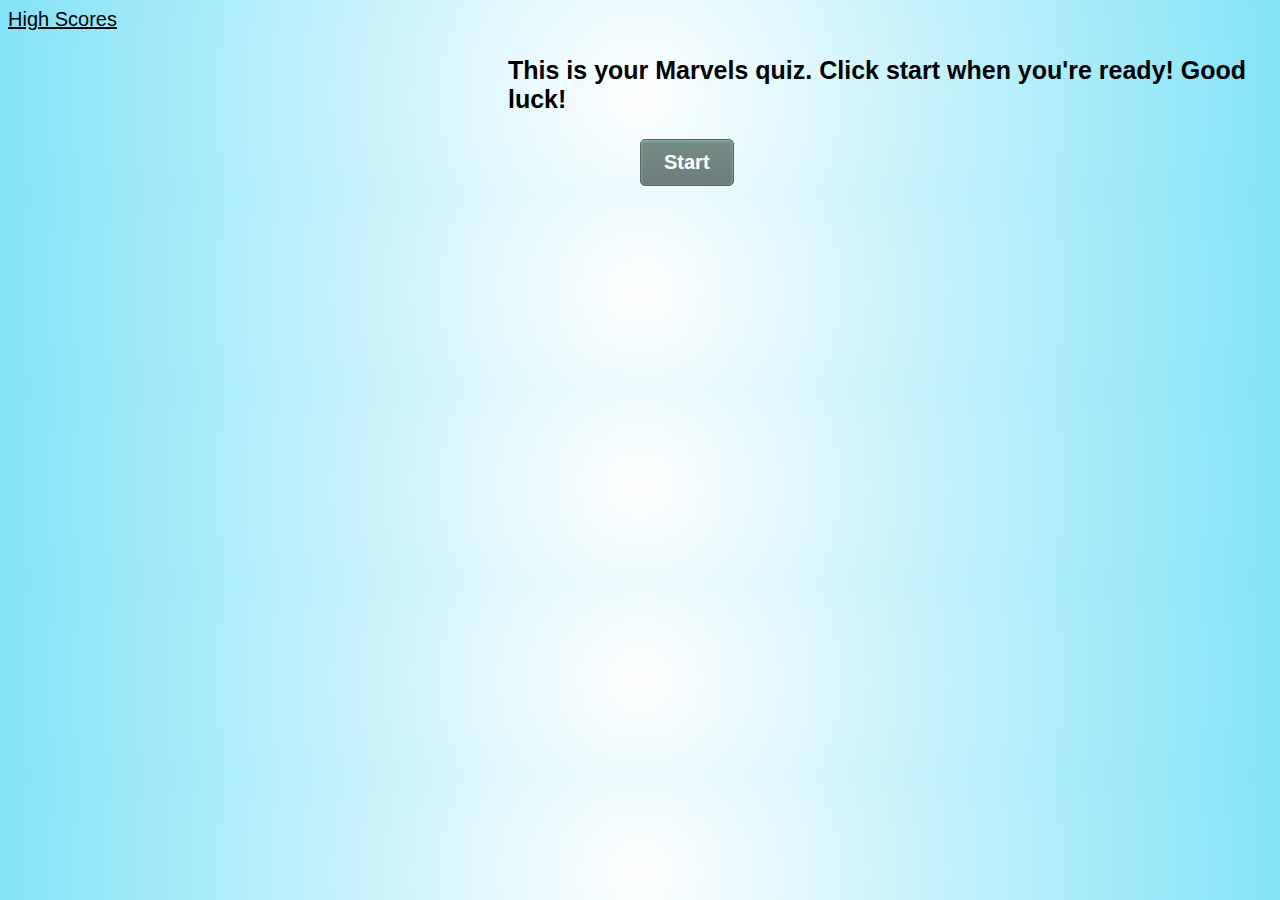
<file: index.html>
<!DOCTYPE html>
<html lang="en">
<head>
    <meta charset="UTF-8">
    <meta http-equiv="X-UA-Compatible" content="IE=edge">
    <meta name="viewport" content="width=device-width, initial-scale=1.0">
    <title>Marvel Quiz</title>
    <link rel="stylesheet" href="./assets/css/style.css">
</head>
<header>
    <nav>
        <a href="./assets/hs.html">High Scores</a>
        <span id='timer'></span>
    </nav>
    <h3 id= "quiz">This is your Marvels quiz. Click start when you're ready! Good luck!</h3>
    <button id= "startButton">Start</button>
</header>
<body>
    <div id= "container" style="display:none">
        <div id="question"></div>
        <button class= "options" id= "option1" onclick="checkAnswer('option1')"></button>
        <button class= "options" id= "option2" onclick="checkAnswer('option2')"></button>
        <button class= "options" id= "option3" onclick="checkAnswer('option3')"></button>
        <button class= "options" id= "option4" onclick="checkAnswer('option4')"></button>
    </div>

    <p id="finalScore" hidden><span id="score"></span></p>
        <form id="submit-form" hidden method="POST" action="./assets/score.html" >
            <div class="input-initials">
              <label for="initials">Enter initials: </label>
              <input type="text" name="initials" id="initials"/>
            </div>
            <button id="submit">Submit</button>
        </form>
    </body>
    <script src="./assets//js/script.js"></script>
</html>
</file>
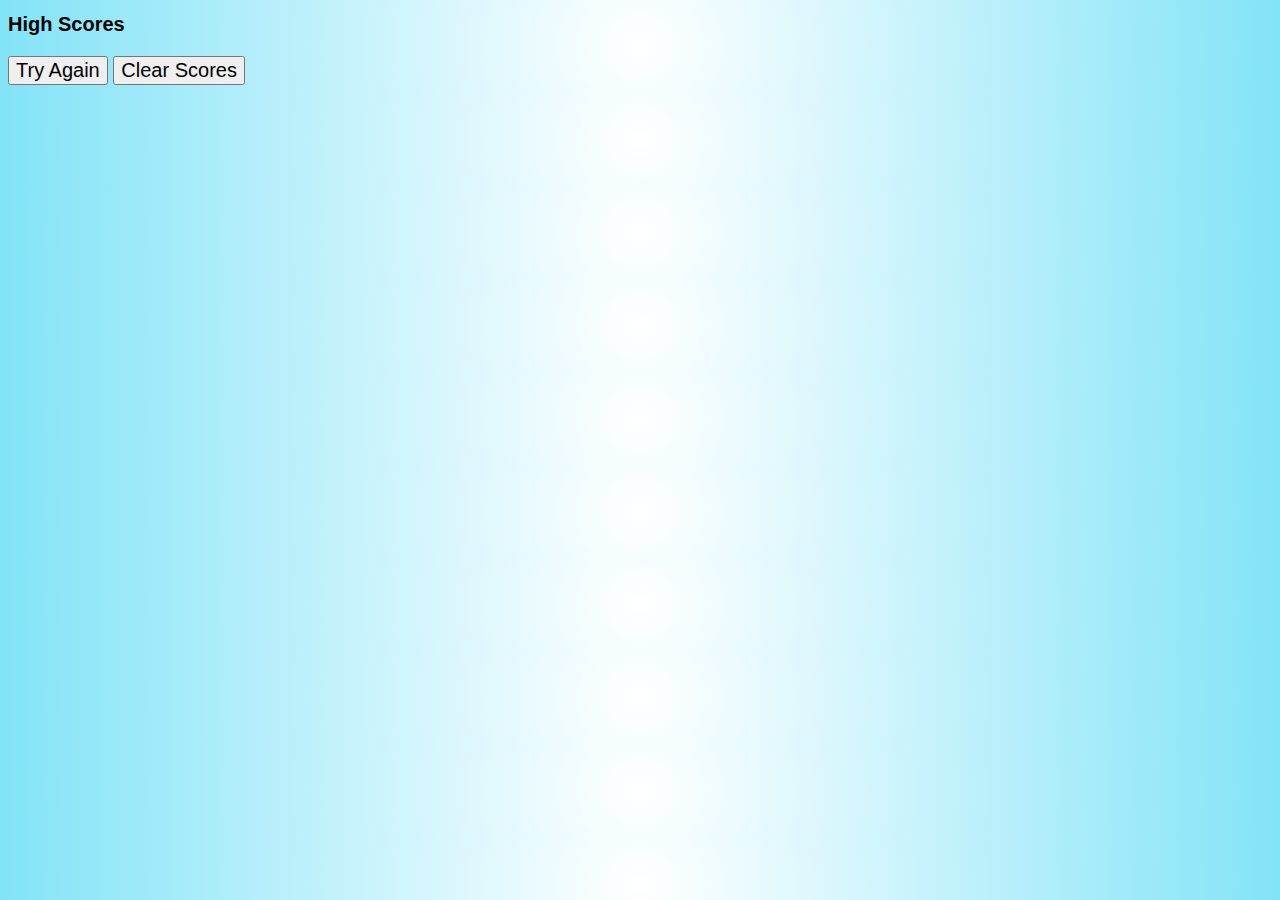
<file: assets/hs.html>
<!DOCTYPE html>
<html lang="en">
<head>
    <meta charset="UTF-8">
    <meta http-equiv="X-UA-Compatible" content="IE=edge">
    <meta name="viewport" content="width=device-width, initial-scale=1.0">
    <link rel="stylesheet" href="./css/hs.css">
    <title>High Score</title>
</head>
<body>
    <main>
        <h1>High Scores</h1>
        <ul id="highScore">
        </ul>
        <button id="tryAgain">Try Again</button>
        <button id="clear">Clear Scores</button>
    </main>
</body>
<script src="./js/score.js"></script>
</html>
</file>
<file: assets/css/style.css>
* {
    font-size:20px;
    font-family: 'Poppins', Arial, Helvetica, sans-serif;
}

body {
    background: rgb(255,255,255);
    background: radial-gradient(circle, rgba(255,255,255,1) 0%, rgba(255,255,255,1) 0%, rgba(130,227,247,1) 100%);
}

nav {
    display: flex;
    justify-content: space-between;
}

nav a{
    text-decoration: underline;
    color: black;
}

#timer {
    font-size:30px;
    font-weight: bold;
}

h3#quiz {
    font-size: 25px;
    margin-left:500px;
}

#startButton {
    position: relative;
    left:50%;
	box-shadow:inset 0px 1px 3px 0px #91b8b3;
	background:linear-gradient(to bottom, #768d87 5%, #6c7c7c 100%);
	background-color:#768d87;
	border-radius:5px;
	border:1px solid #566963;
	cursor:pointer;
	color:#ffffff;
	font-weight:bold;
	padding:11px 23px;
	text-decoration:none;
}


#question {
    text-align: center;
    font-size: 30px;
}

#option1, #option2, #option3, #option4 {
    padding:5px;
    appearance: none;
    margin-left:830px;
    border: none;
    border-radius: 20px;
}

.submit-form {
    width: 200px;
    padding: 20px;
}

input[type=text] {
    margin: 10px 0px;
    border: 0;
}

#submit {
    appearance: none;
    padding:10px;
    border:none;
    background-color:#038f91;
    color:#fff;
    font-weight:600;
    border-radius:5px;
}
</file>
<file: assets/css/hs.css>
* {
    font-size:20px;
    font-family: 'Poppins', Arial, Helvetica, sans-serif;
}

body {
    background: rgb(255,255,255);
    background: radial-gradient(circle, rgba(255,255,255,1) 0%, rgba(255,255,255,1) 0%, rgba(130,227,247,1) 100%);
}

#highScore{
    list-style: none;
}
</file>
